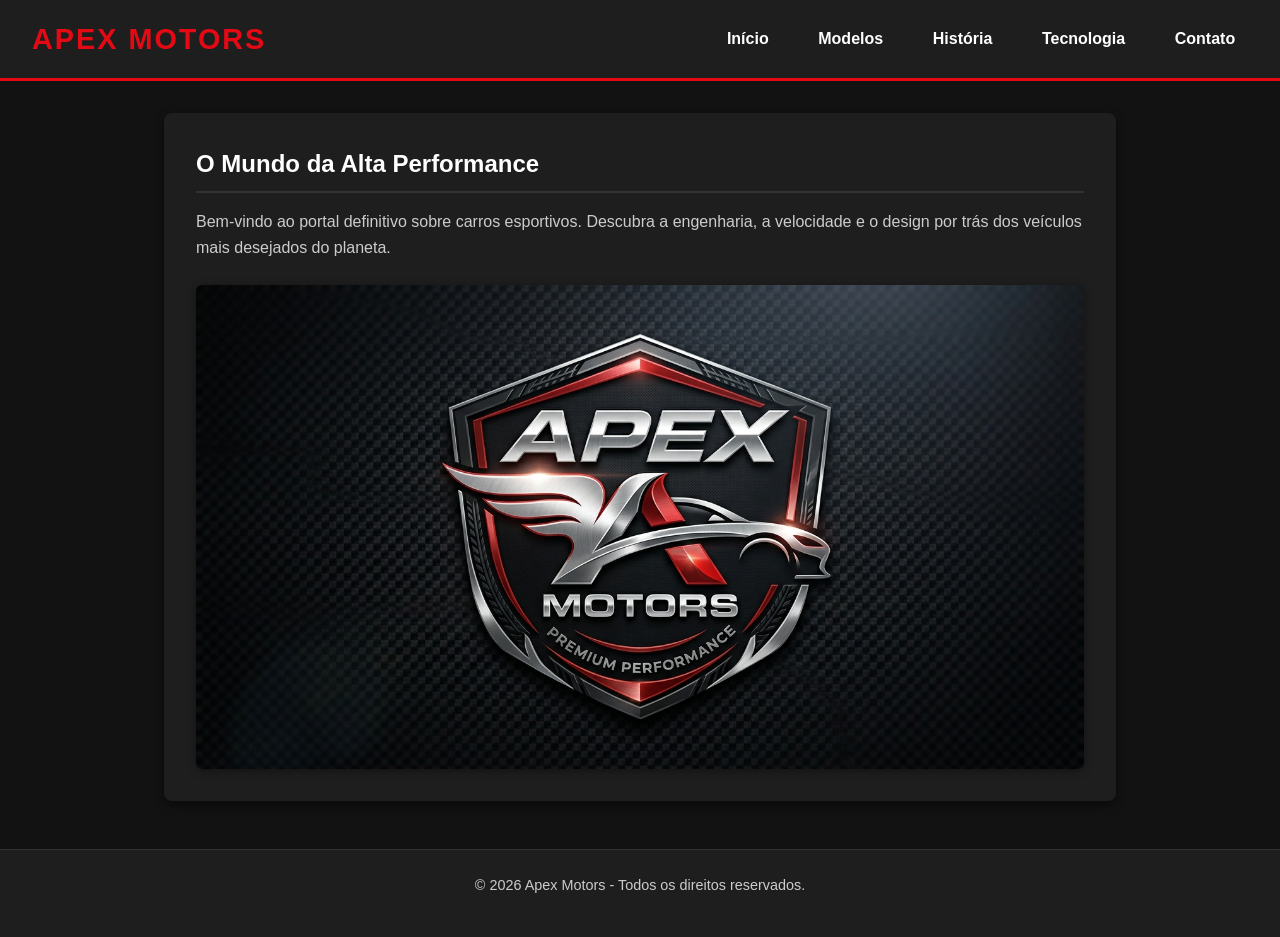
<file: index.html>
<!DOCTYPE html>
<html lang="pt-BR">
<head>
  <meta charset="UTF-8">
  <meta name="viewport" content="width=device-width, initial-scale=1.0">
  <title>Apex Motors - Carros Esportivos</title>
  <link rel="stylesheet" href="style.css">
</head>
<body>
  <header>
    <h1>Apex Motors</h1>
    <nav>
      <ul>
        <li><a href="index.html">Início</a></li>
        <li><a href="modelos.html">Modelos</a></li>
        <li><a href="historia.html">História</a></li>
        <li><a href="tecnologia.html">Tecnologia</a></li>
        <li><a href="contato.html">Contato</a></li>
      </ul>
    </nav>
  </header>

  <main>
    <section>
      <h2>O Mundo da Alta Performance</h2>
      <p>Bem-vindo ao portal definitivo sobre carros esportivos. Descubra a engenharia, a velocidade e o design por trás dos veículos mais desejados do planeta.</p>
      <img src="fundo.jpg" alt="Carro esportivo em alta velocidade">
    </section>
  </main>

  <footer>
    <p>&copy; 2026 Apex Motors - Todos os direitos reservados.</p>
  </footer>
</body>
</html>
</file>
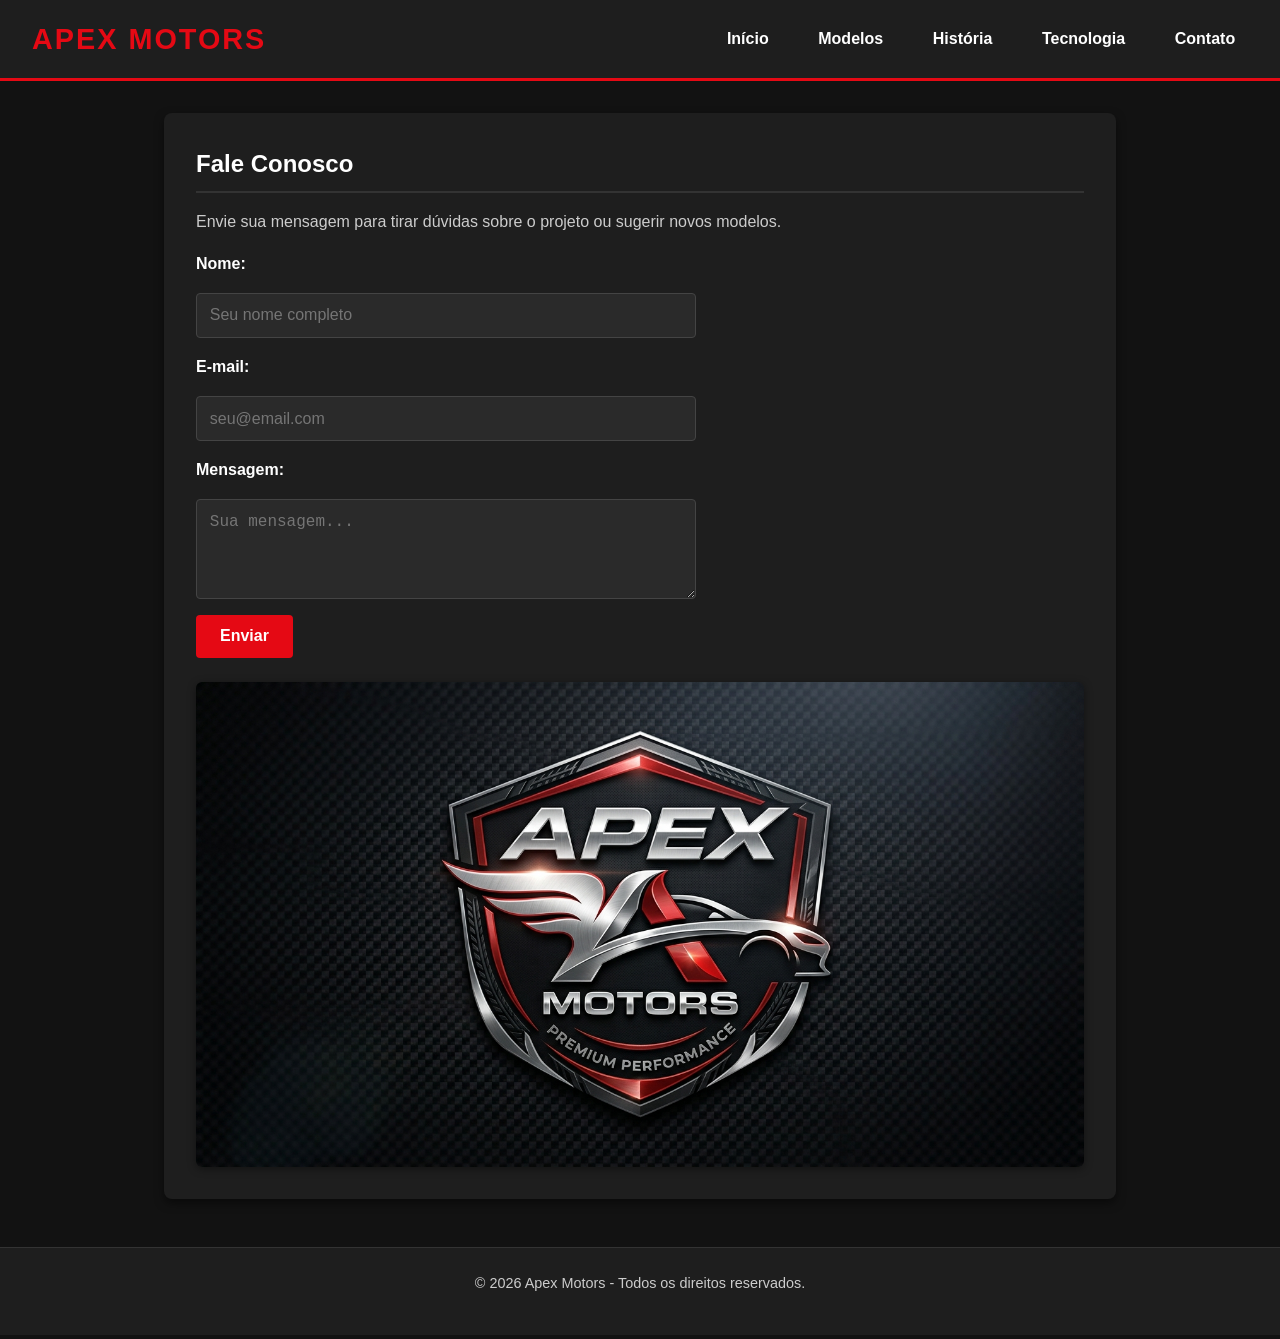
<file: contato.html>
<!DOCTYPE html>
<html lang="pt-BR">
<head>
  <meta charset="UTF-8">
  <meta name="viewport" content="width=device-width, initial-scale=1.0">
  <title>Contato - Apex Motors</title>
  <link rel="stylesheet" href="style.css">
</head>
<body>
  <header>
    <h1>Apex Motors</h1>
    <nav>
      <ul>
        <li><a href="index.html">Início</a></li>
        <li><a href="modelos.html">Modelos</a></li>
        <li><a href="historia.html">História</a></li>
        <li><a href="tecnologia.html">Tecnologia</a></li>
        <li><a href="contato.html">Contato</a></li>
      </ul>
    </nav>
  </header>

  <main>
    <section>
      <h2>Fale Conosco</h2>
      <p>Envie sua mensagem para tirar dúvidas sobre o projeto ou sugerir novos modelos.</p>
      <form action="#" method="post">
        <label for="nome">Nome:</label>
        <input type="text" id="nome" name="nome" placeholder="Seu nome completo" required>
        
        <label for="email">E-mail:</label>
        <input type="email" id="email" name="email" placeholder="seu@email.com" required>
        
        <label for="mensagem">Mensagem:</label>
        <textarea id="mensagem" name="mensagem" rows="4" placeholder="Sua mensagem..." required></textarea>
        
        <button type="submit">Enviar</button>
      </form>
      <img src="fundo.jpg" alt="Atendimento ao cliente">
    </section>
  </main>

  <footer>
    <p>&copy; 2026 Apex Motors - Todos os direitos reservados.</p>
  </footer>
</body>
</html>
</file>
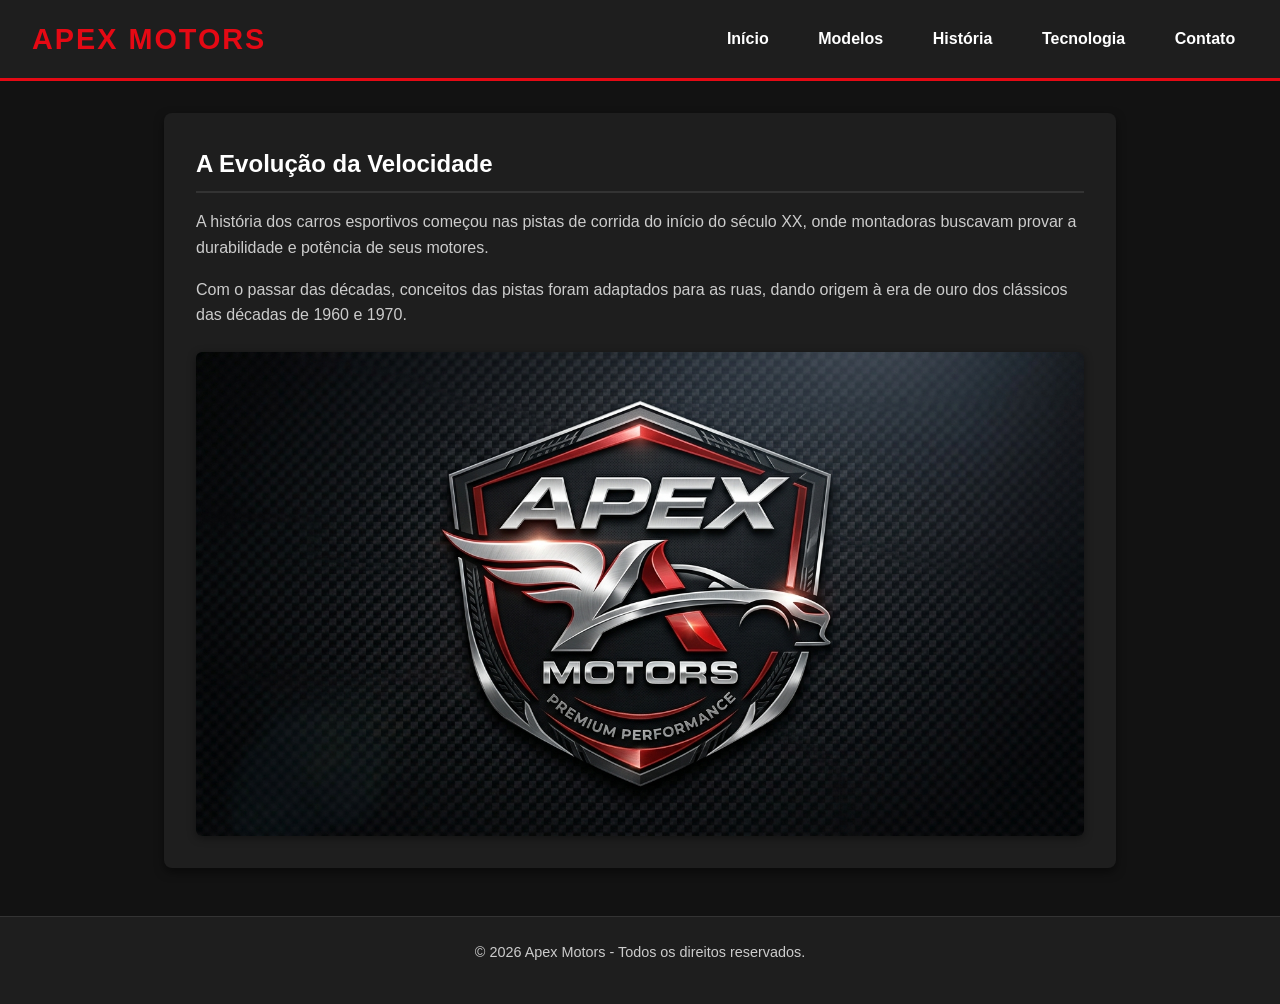
<file: historia.html>
<!DOCTYPE html>
<html lang="pt-BR">
<head>
  <meta charset="UTF-8">
  <meta name="viewport" content="width=device-width, initial-scale=1.0">
  <title>História - Apex Motors</title>
  <link rel="stylesheet" href="style.css">
</head>
<body>
  <header>
    <h1>Apex Motors</h1>
    <nav>
      <ul>
        <li><a href="index.html">Início</a></li>
        <li><a href="modelos.html">Modelos</a></li>
        <li><a href="historia.html">História</a></li>
        <li><a href="tecnologia.html">Tecnologia</a></li>
        <li><a href="contato.html">Contato</a></li>
      </ul>
    </nav>
  </header>

  <main>
    <section>
      <h2>A Evolução da Velocidade</h2>
      <p>A história dos carros esportivos começou nas pistas de corrida do início do século XX, onde montadoras buscavam provar a durabilidade e potência de seus motores.</p>
      <p>Com o passar das décadas, conceitos das pistas foram adaptados para as ruas, dando origem à era de ouro dos clássicos das décadas de 1960 e 1970.</p>
      <img src="fundo.jpg" alt="Carro esportivo clássico">
    </section>
  </main>

  <footer>
    <p>&copy; 2026 Apex Motors - Todos os direitos reservados.</p>
  </footer>
</body>
</html>
</file>
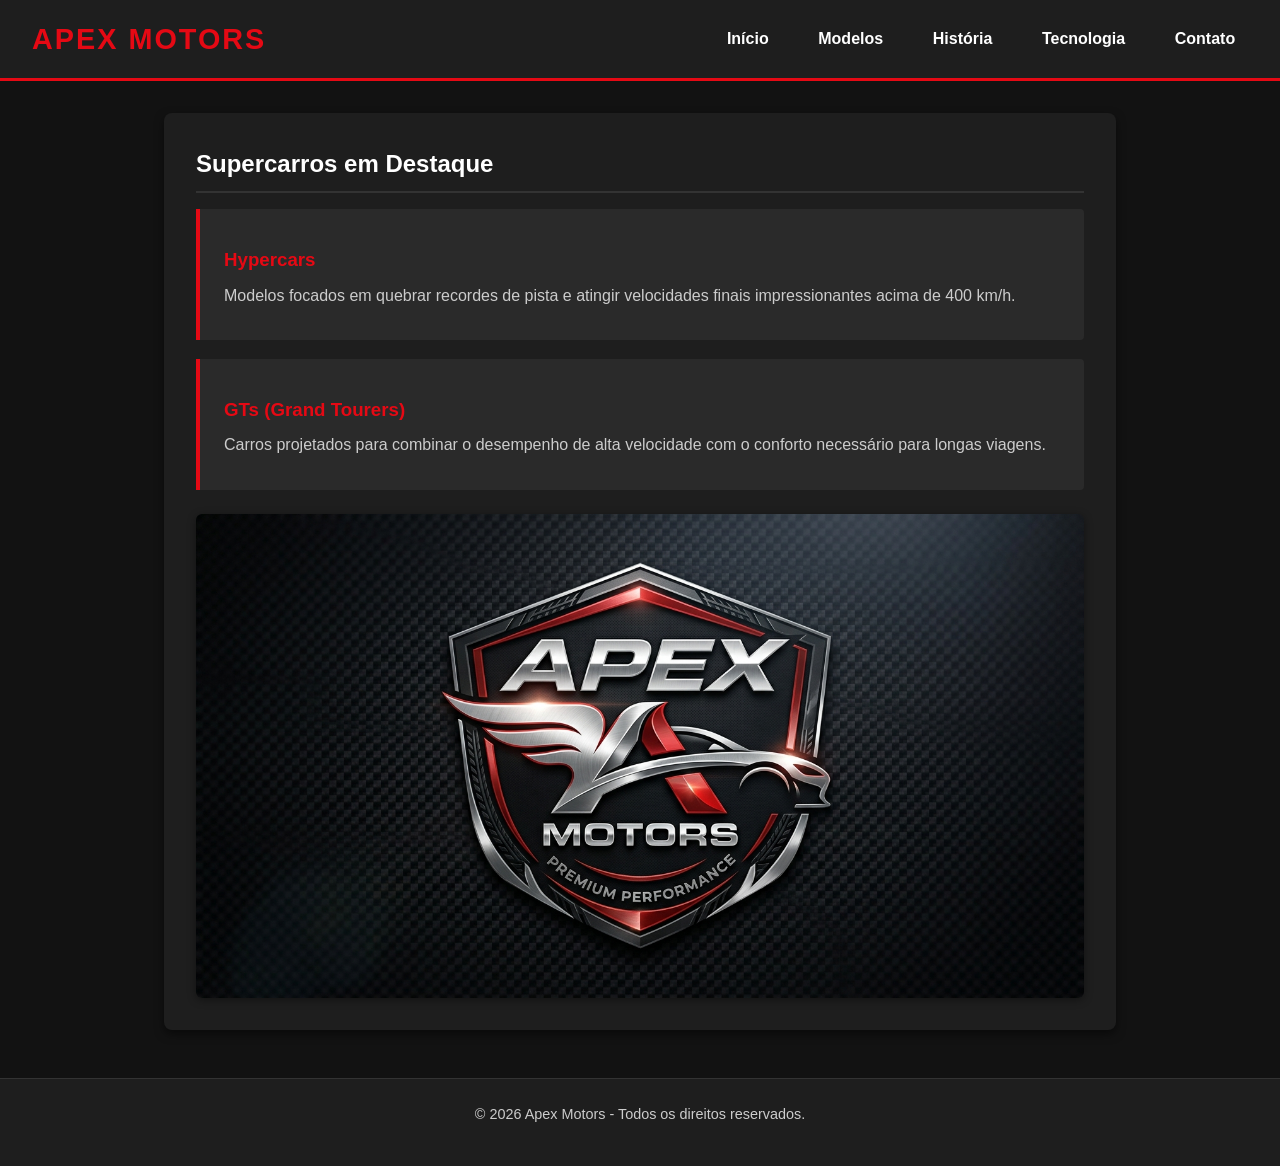
<file: modelos.html>
<!DOCTYPE html>
<html lang="pt-BR">
<head>
  <meta charset="UTF-8">
  <meta name="viewport" content="width=device-width, initial-scale=1.0">
  <title>Modelos - Apex Motors</title>
  <link rel="stylesheet" href="style.css">
</head>
<body>
  <header>
    <h1>Apex Motors</h1>
    <nav>
      <ul>
        <li><a href="index.html">Início</a></li>
        <li><a href="modelos.html">Modelos</a></li>
        <li><a href="historia.html">História</a></li>
        <li><a href="tecnologia.html">Tecnologia</a></li>
        <li><a href="contato.html">Contato</a></li>
      </ul>
    </nav>
  </header>

  <main>
    <section>
      <h2>Supercarros em Destaque</h2>
      <article>
        <h3>Hypercars</h3>
        <p>Modelos focados em quebrar recordes de pista e atingir velocidades finais impressionantes acima de 400 km/h.</p>
      </article>
      <article>
        <h3>GTs (Grand Tourers)</h3>
        <p>Carros projetados para combinar o desempenho de alta velocidade com o conforto necessário para longas viagens.</p>
      </article>
      <img src="fundo.jpg" alt="Exposição de supercarros">
    </section>
  </main>

  <footer>
    <p>&copy; 2026 Apex Motors - Todos os direitos reservados.</p>
  </footer>
</body>
</html>
</file>
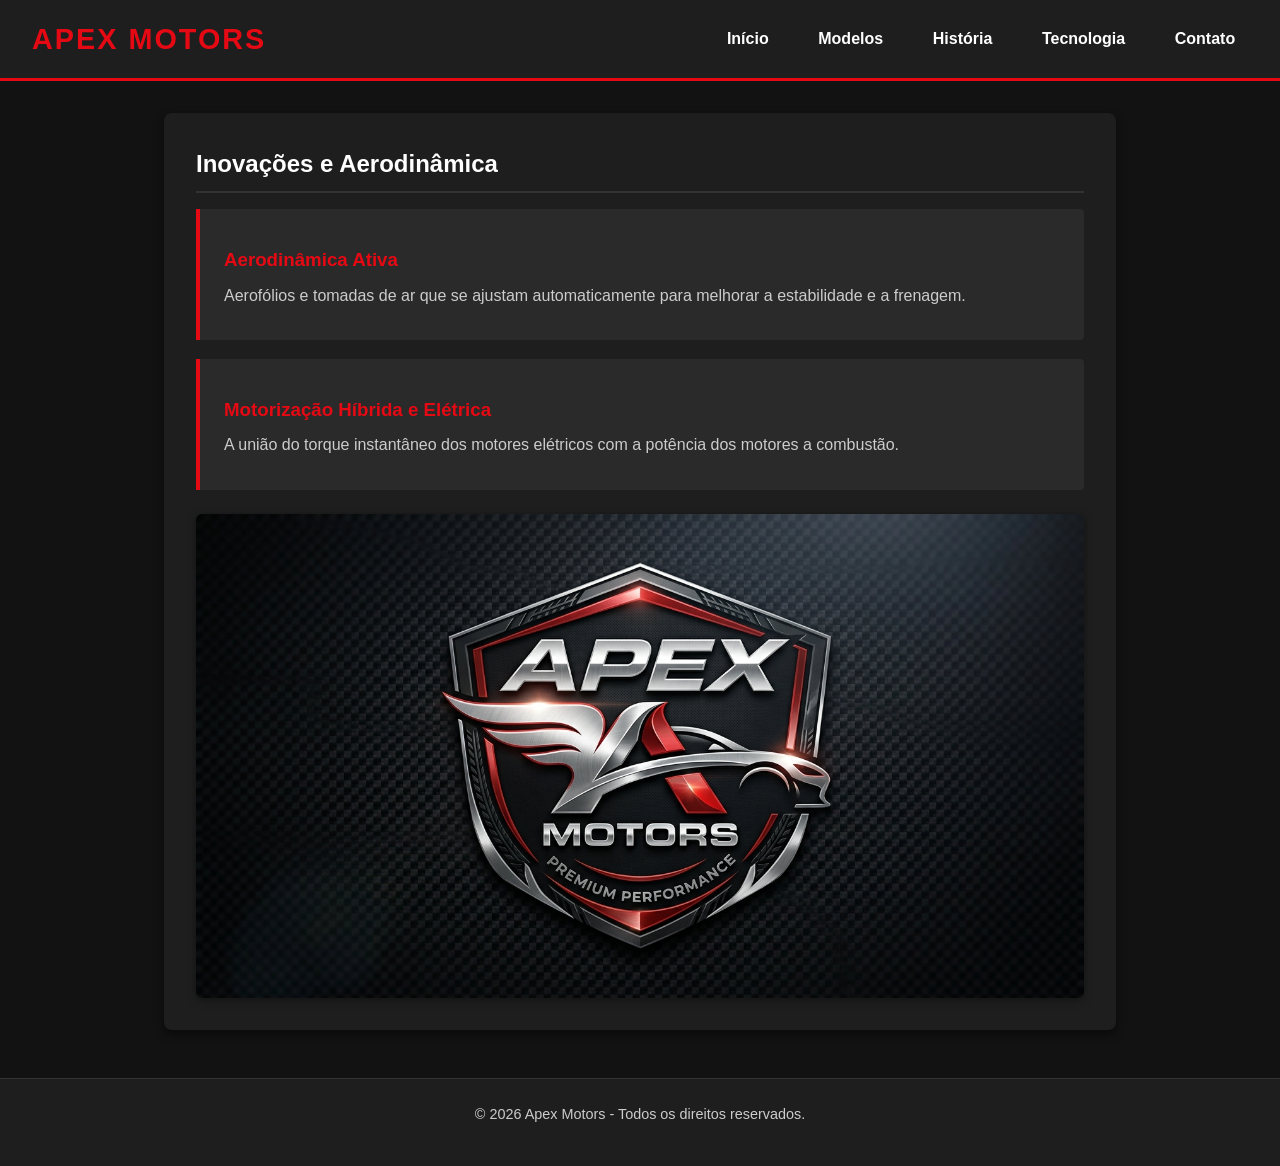
<file: tecnologia.html>
<!DOCTYPE html>
<html lang="pt-BR">
<head>
  <meta charset="UTF-8">
  <meta name="viewport" content="width=device-width, initial-scale=1.0">
  <title>Tecnologia - Apex Motors</title>
  <link rel="stylesheet" href="style.css">
</head>
<body>
  <header>
    <h1>Apex Motors</h1>
    <nav>
      <ul>
        <li><a href="index.html">Início</a></li>
        <li><a href="modelos.html">Modelos</a></li>
        <li><a href="historia.html">História</a></li>
        <li><a href="tecnologia.html">Tecnologia</a></li>
        <li><a href="contato.html">Contato</a></li>
      </ul>
    </nav>
  </header>

  <main>
    <section>
      <h2>Inovações e Aerodinâmica</h2>
      <article>
        <h3>Aerodinâmica Ativa</h3>
        <p>Aerofólios e tomadas de ar que se ajustam automaticamente para melhorar a estabilidade e a frenagem.</p>
      </article>
      <article>
        <h3>Motorização Híbrida e Elétrica</h3>
        <p>A união do torque instantâneo dos motores elétricos com a potência dos motores a combustão.</p>
      </article>
      <img src="fundo.jpg" alt="Detalhe do motor e aerodinâmica">
    </section>
  </main>

  <footer>
    <p>&copy; 2026 Apex Motors - Todos os direitos reservados.</p>
  </footer>
</body>
</html>
</file>
<file: style.css>
/* Estilos Gerais */
* {
  margin: 0;
  padding: 0;
  box-sizing: border-box;
}

body {
  font-family: 'Segoe UI', Tahoma, Geneva, Verdana, sans-serif;
  line-height: 1.6;
  background-color: #121212;
  color: #e0e0e0;
}

header {
  background-color: #1e1e1e;
  border-bottom: 3px solid #e50914;
  padding: 1rem 2rem;
  display: flex;
  justify-content: space-between;
  align-items: center;
  flex-wrap: wrap;
}

header h1 {
  color: #e50914;
  font-size: 1.8rem;
  text-transform: uppercase;
  letter-spacing: 2px;
}

nav ul {
  list-style: none;
  display: flex;
  gap: 1.5rem;
}

nav a {
  color: #ffffff;
  text-decoration: none;
  font-weight: 600;
  padding: 0.5rem 0.8rem;
  border-radius: 4px;
  transition: background-color 0.3s ease, color 0.3s ease;
}

nav a:hover {
  background-color: #e50914;
  color: #ffffff;
}

main {
  max-width: 1000px;
  margin: 2rem auto;
  padding: 0 1.5rem;
}

section {
  background-color: #1e1e1e;
  padding: 2rem;
  border-radius: 8px;
  box-shadow: 0 4px 10px rgba(0, 0, 0, 0.5);
  margin-bottom: 2rem;
}

h2 {
  color: #ffffff;
  margin-bottom: 1rem;
  border-bottom: 2px solid #333;
  padding-bottom: 0.5rem;
}

h3 {
  color: #e50914;
  margin-top: 1.2rem;
  margin-bottom: 0.5rem;
}

p {
  margin-bottom: 1rem;
  color: #cccccc;
}

article {
  background-color: #2a2a2a;
  padding: 1rem 1.5rem;
  border-left: 4px solid #e50914;
  margin-bottom: 1.2rem;
  border-radius: 0 4px 4px 0;
}

img {
  max-width: 100%;
  height: auto;
  border-radius: 6px;
  margin-top: 1.5rem;
  display: block;
  box-shadow: 0 2px 8px rgba(0,0,0,0.4);
}

/* Formulário de Contato */
form {
  display: flex;
  flex-direction: column;
  gap: 1rem;
  max-width: 500px;
}

label {
  font-weight: bold;
  color: #ffffff;
}

input, textarea {
  width: 100%;
  padding: 0.8rem;
  border: 1px solid #444;
  border-radius: 4px;
  background-color: #2a2a2a;
  color: #ffffff;
  font-size: 1rem;
}

input:focus, textarea:focus {
  outline: none;
  border-color: #e50914;
}

button {
  background-color: #e50914;
  color: #ffffff;
  border: none;
  padding: 0.8rem 1.5rem;
  font-size: 1rem;
  font-weight: bold;
  border-radius: 4px;
  cursor: pointer;
  transition: background-color 0.3s ease;
  width: fit-content;
}

button:hover {
  background-color: #b20710;
}

footer {
  text-align: center;
  padding: 1.5rem;
  background-color: #1e1e1e;
  border-top: 1px solid #333;
  color: #888888;
  font-size: 0.9rem;
  margin-top: 3rem;
}
</file>
